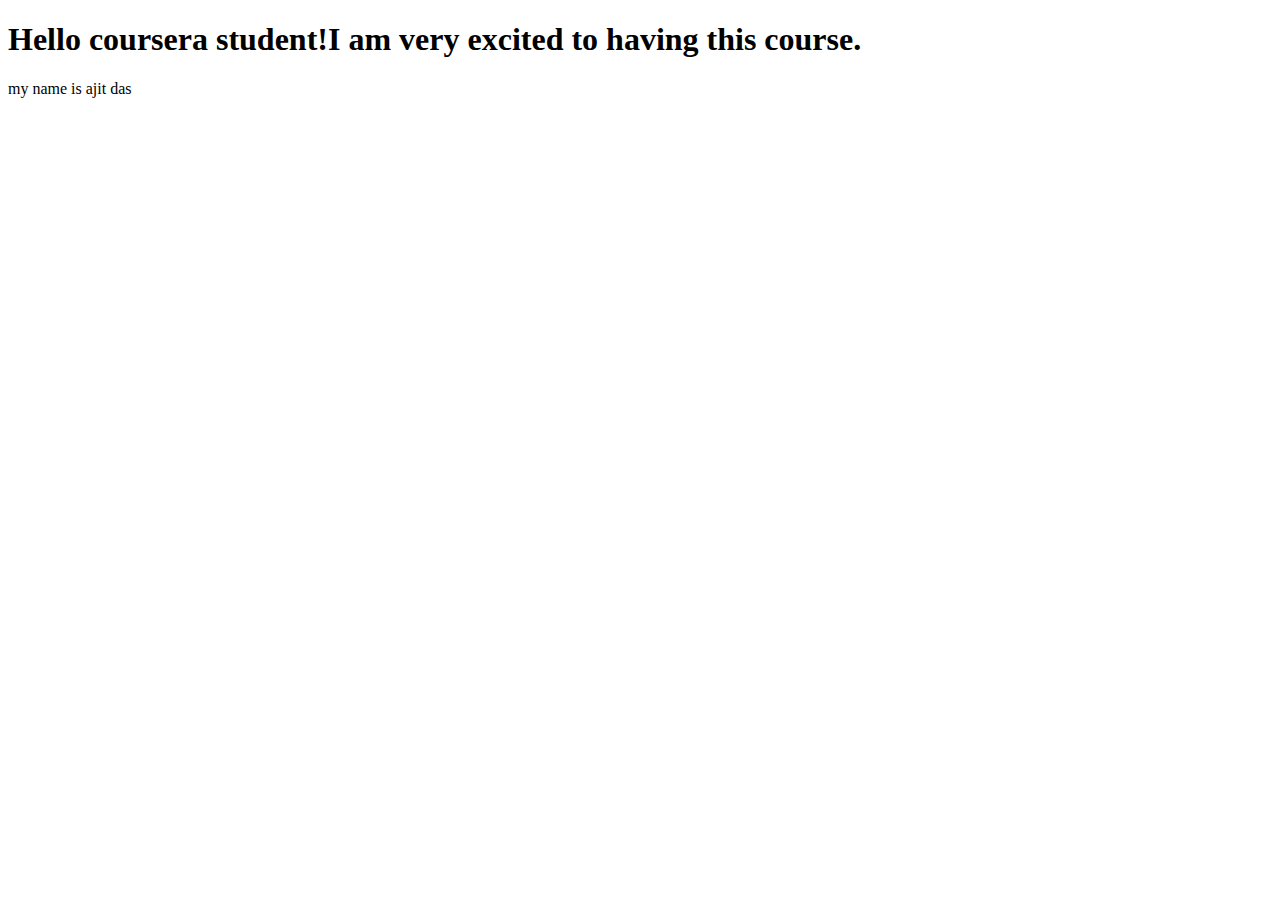
<file: index.html>
<!DOCTYPE html>
<html>
  <head>
    <meta charset="utf-8">
    <title>Hello coursera!</title>
  </head>
  <body>
    <h1>Hello coursera student!I am very excited
       to having this course.</h2>
       <p>my name is ajit das</p>
  </body>
</html>
</file>
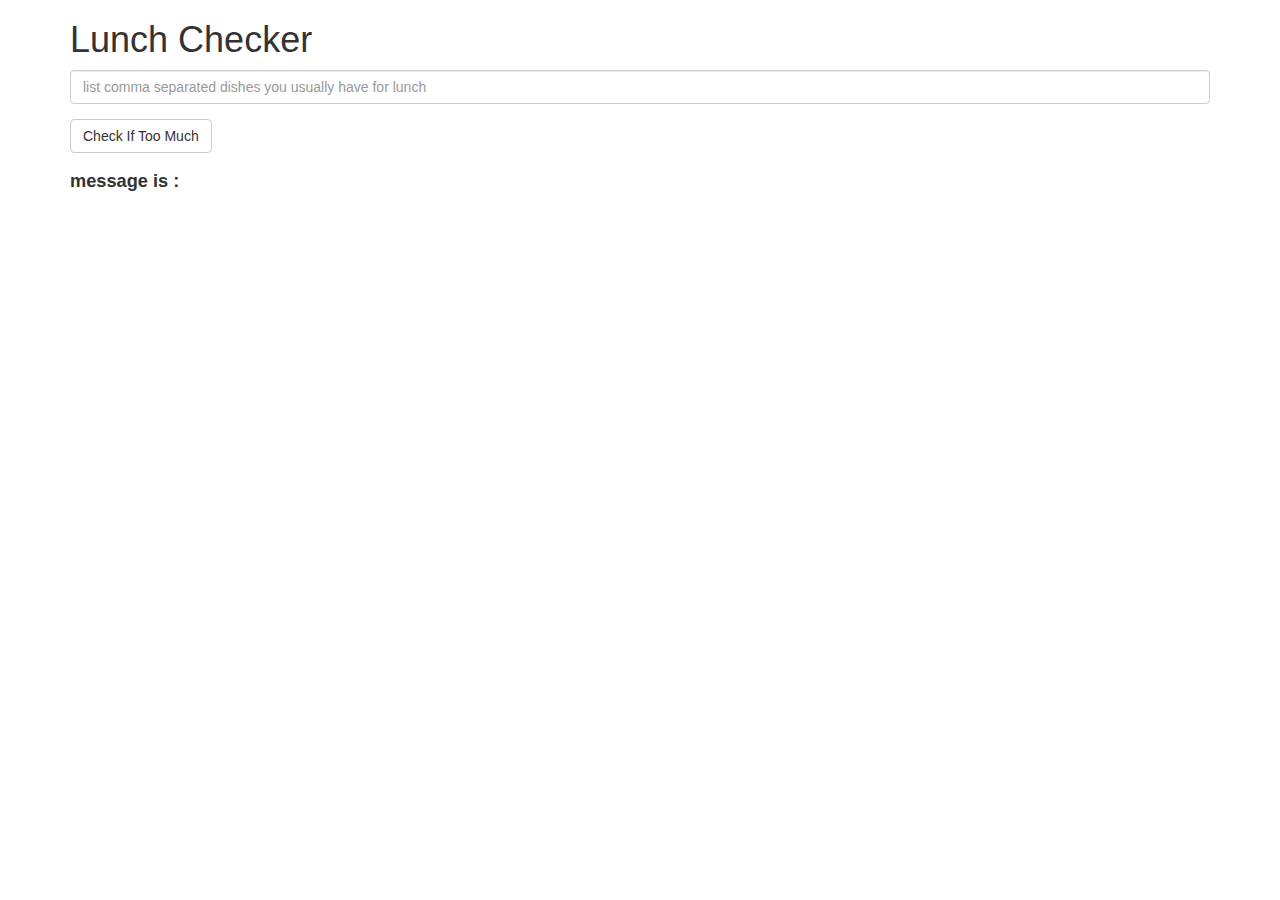
<file: assignments/assignment1/assignment1-starter-code/index.html>
<!doctype html>
<html lang="en" ng-app='LunchCheck'>
  <head>
    <title>Lunch Checker</title>
    <meta name="viewport" content="width=device-width, initial-scale=1">
    <link rel="stylesheet" href="styles/bootstrap.min.css">
    <style>
      .message { font-size: 1.3em; font-weight: bold; }
    </style>
  </head>
<body>
   <div class="container" ng-controller='LunchCheckController'>
     <h1>Lunch Checker</h1>

         <div class="form-group"  >
             <input  ng-model='lunchItems' id="lunch-menu" type="text"
             placeholder="list comma separated dishes you usually have for lunch"
             class="form-control">
         </div>
         <div class="form-group">
             <button class="btn btn-default" ng-click="test();">Check If Too Much</button>
         </div>
         <div class="form-group message" >
           <!-- Your message can go here. -->
           message is : {{message}}
         </div>
   </div>
<script src="js/angular.min.js"></script>
<script src="js/app.js"></script>
</body>
</html>
</file>
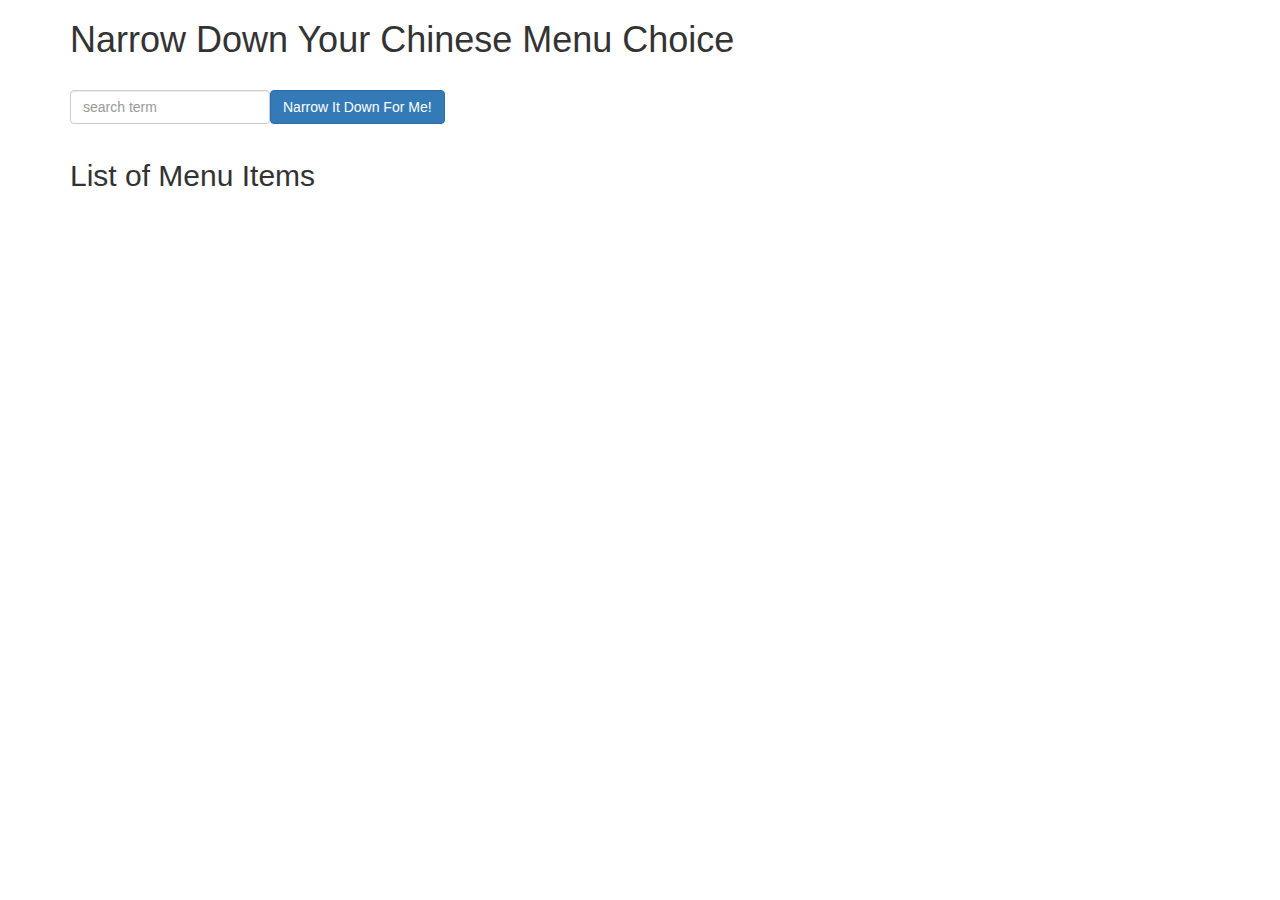
<file: assignments/assignment3/assignment3-starter-code/index.html>
<!doctype html>
<html lang="en">
  <head>
    <title>Narrow Down Your Menu Choice</title>
    <meta name="viewport" content="width=device-width, initial-scale=1">
    <link rel="stylesheet" href="styles/bootstrap.min.css">
    <link rel="stylesheet" href="styles/styles.css">
  </head>
<body ng-app='NarrowItDownApp'>
   <div class="container" ng-controller='NarrowItDownController as menu'>
    <h1>Narrow Down Your Chinese Menu Choice</h1>
<div class="container-fluid">
<div class="row">
    <div class="form-group" class="col-md-4 col-sm-6">
      <input type="text" placeholder="search term" class="form-control" ng-model='menu.searchTerm'>
      <button class="btn btn-primary" ng-click='menu.narrowItDown(menu.searchTerm);'>Narrow It Down For Me!</button>
    </div>
 </div>
 </div>
 <div ng-if="menu.empty_searchTerm" class="error"><h2>Please enter a seach term</h2></div>
 <div ng-if="menu.empty_list" class="error"><h2> The search term does not match with any menu item's description. Please enter another search term</h2></div>
    <!-- found-items should be implemented as a component -->
    <found-items
    items="menu.found"
    on-remove="menu.onRemove(index)"
    ></found-items>

  </div>
<!-- </div> -->
<script src='js/angular.min.js'></script>
<script src='js/app.js'></script>
</body>
</html>
</file>
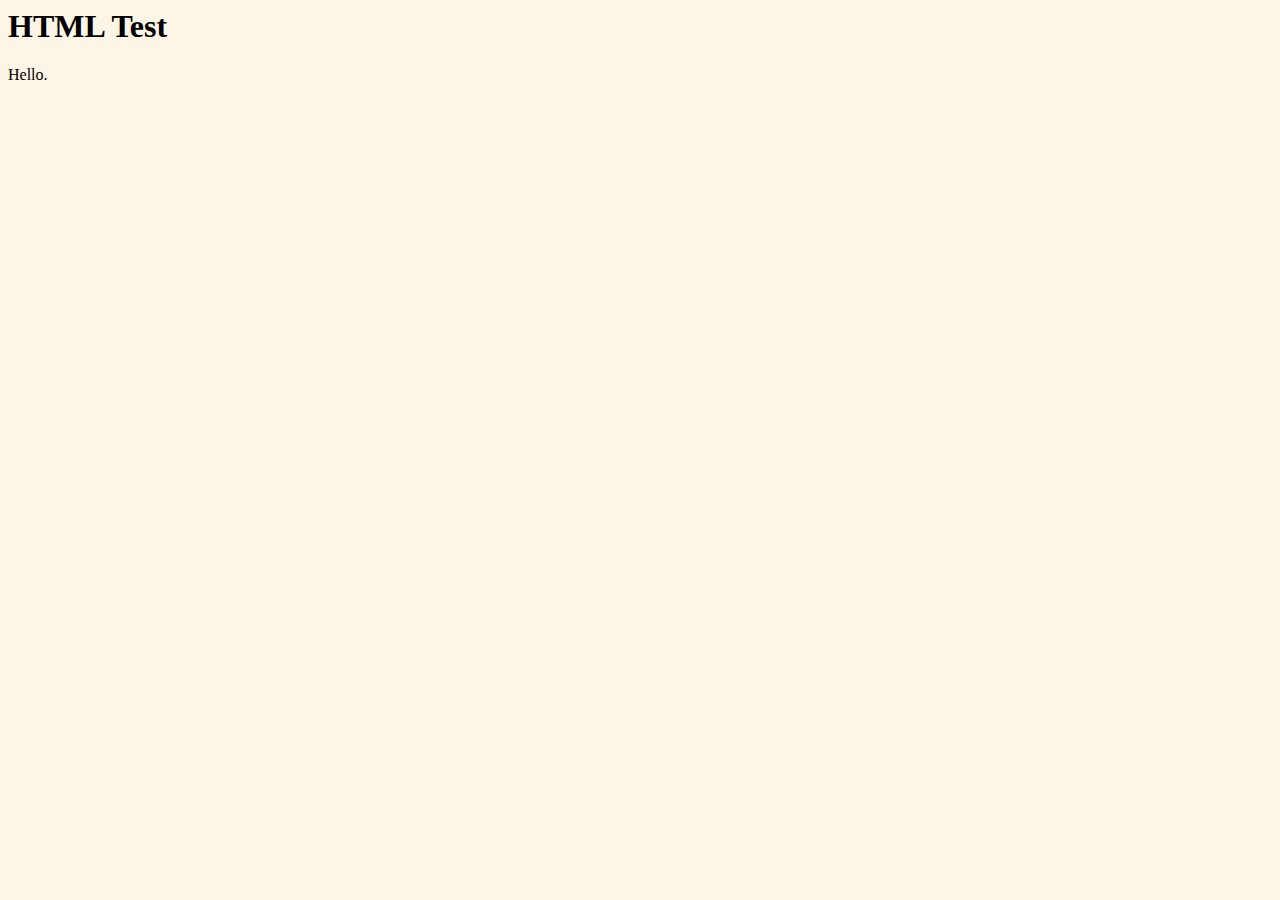
<file: Hello.html>
<!DOCTYPE HTML PUBLIC "-//W3C//DTD HTML 4.0 Transitional//EN">
<!--
Simple HTML file to test server setup and configuration.

Taken from Core Servlets and JavaServer Pages 2nd Edition
from Prentice Hall and Sun Microsystems Press,
http://www.coreservlets.com/.
(C) 2003 Marty Hall; may be freely used or adapted.
-->
<HTML>
<HEAD><TITLE>HTML Test</TITLE></HEAD>
<BODY BGCOLOR="#FDF5E6">
<H1>HTML Test</H1>
Hello.
</BODY></HTML>
</file>
<file: assignments/assignment3/assignment3-starter-code/styles/styles.css>
h1 {
  margin-bottom: 30px;
}
input[type="text"] {
  width: 200px;
  float: left;
}
.error{
  color: red;
}
.narrow-button {
  float: left;
  margin-left: 10px;
}
.loader {
  display: none;
  margin-left: 5px;
  font-size: 10px;
  float: left;
  border-top: 1.1em solid rgba(147, 147, 147, 0.2);
  border-right: 1.1em solid rgba(147, 147, 147, 0.2);
  border-bottom: 1.1em solid rgba(147, 147, 147, 0.2);
  border-left: 1.1em solid #676767;
  -webkit-transform: translateZ(0);
  -ms-transform: translateZ(0);
  transform: translateZ(0);
  -webkit-animation: load8 1.1s infinite linear;
  animation: load8 1.1s infinite linear;
}
.loader,
.loader:after {
  border-radius: 50%;
  width: 3em;
  height: 3em;
}
@-webkit-keyframes load8 {
  0% {
    -webkit-transform: rotate(0deg);
    transform: rotate(0deg);
  }
  100% {
    -webkit-transform: rotate(360deg);
    transform: rotate(360deg);
  }
}
@keyframes load8 {
  0% {
    -webkit-transform: rotate(0deg);
    transform: rotate(0deg);
  }
  100% {
    -webkit-transform: rotate(360deg);
    transform: rotate(360deg);
  }
}
</file>
